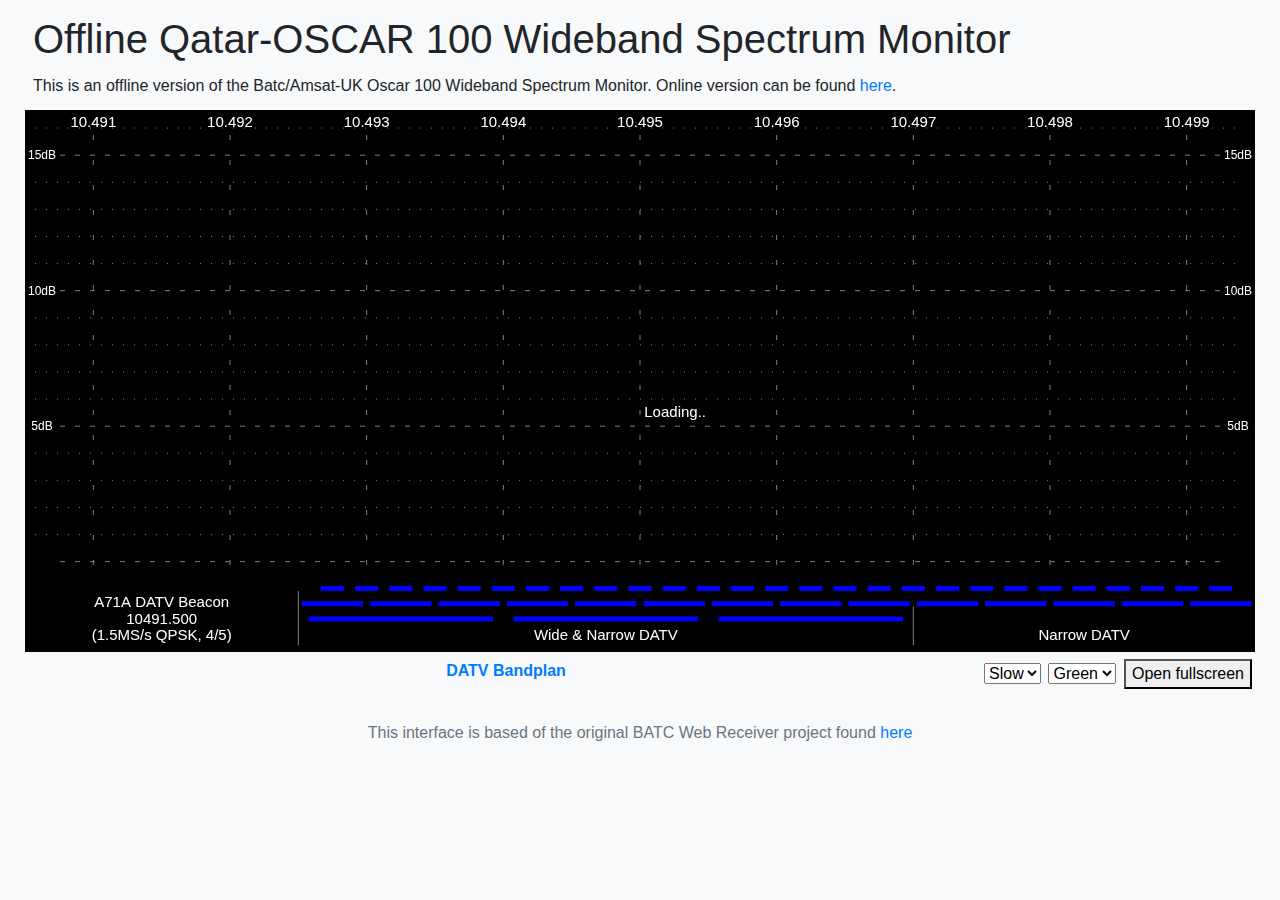
<file: index.html>
<!DOCTYPE html>
<html lang="en">
  <head>
    <meta charset="utf-8">
    <meta http-equiv="X-UA-Compatible" content="IE=edge">
    <title>Offline QO-100 / Es'hail-2 Wideband Spectrum Monitor</title>
    <link href="lib/bootstrap-4.4.1/css/bootstrap.min.css" rel="stylesheet">
    <link href="index.css" rel="stylesheet">
    <script src="lib/jquery-3.6.0.min.js"></script>
    <script src="lib/bootstrap-4.4.1/js/bootstrap.min.js"></script>
    <script src="lib/u16Websocket.js"></script>
    <script src="index.js?v=9"></script>
  </head>
  <body class="bg-light">
    <h1 id="page-title">Offline Qatar-OSCAR 100 Wideband Spectrum Monitor</h1>
    <div id="top-description">
      <p>
        This is an offline version of the Batc/Amsat-UK Oscar 100 Wideband Spectrum Monitor. Online version can be found <a href='https://eshail.batc.org.uk/wb/'>here</a>.
      </p>
    </div>

    <div id="content" role="main">
      <div class="row">

        <div id="fft-col" class="col-xl-12">
          <canvas id="c" width="1" height="1"></canvas>
          <div id="under-canvas">
            <span id="bandplan-link"><a href="https://wiki.batc.org.uk/QO-100_WB_Bandplan" target="_blank">DATV Bandplan</a></span>
            <span id="fullscreen-link-span">
                <select id="fft-speed-select">
                    <option value="fft" selected="selected">Slow</option>
                    <option value="fft_fast">Fast</option>
                </select>
                <select id="fft-colour-select">
                    <option value="green" selected="selected">Green</option>
                    <option value="yellow">Yellow</option>
                    <option value="red">Red</option>
                    <option value="blue">Blue</option>
                </select>
                <button id="fullscreen-link" onclick="fft_fullscreen();">Open fullscreen</button></span>
          </div>
        </div>
        

      </div>
    </div>

    <footer class="my-4 pt-1 text-muted text-center text-small">
      <p class="mb-1">This interface is based of the original BATC Web Receiver project found <a href='https://github.com/BritishAmateurTelevisionClub/eshail-ghy-web'>here</a>  </p>
    </footer>
  </body>
</html>
</file>
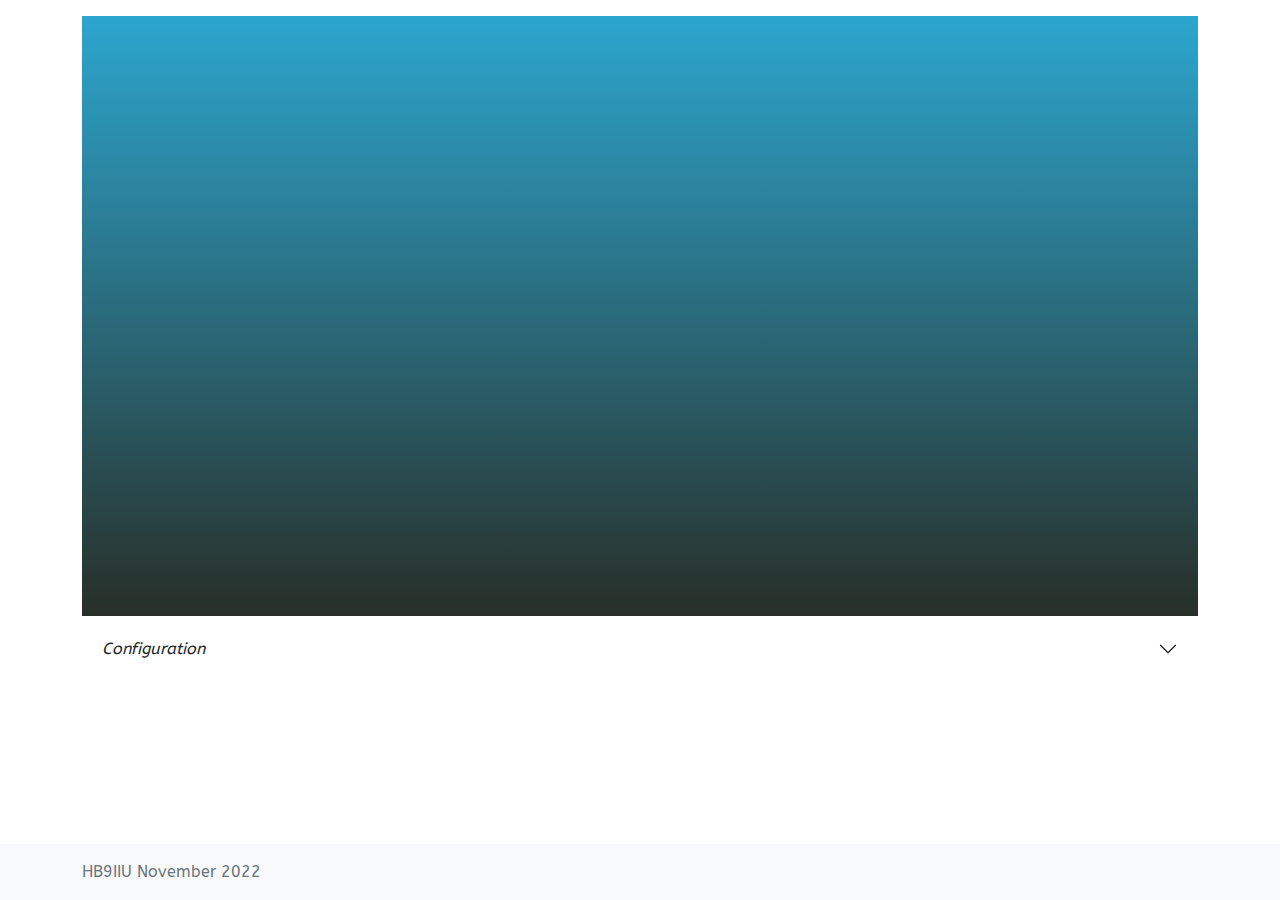
<file: alternatives/HB9IIU/index.html>
<!DOCTYPE html>
<html lang="en">
<head>
    <meta charset="utf-8"/>
    <meta content="width=device-width, initial-scale=1" name="viewport"/>
    <title>Offline QO-100</title>
    <link href="assets/images/favicon.ico" rel="icon" type="image/x-icon">
    <link href="assets/bootstrap/css/bootstrap.min.css" rel="stylesheet"/>
    <script src="assets/jquery/jquery_3.6.1.js"></script>
    <script src="assets/websocket/u16Websocket.js"></script>
    <script src="assets/bootstrap/js/bootstrap.min.js"></script>
    <script src="assets/javascripts/modified_BATC_script.js"></script>
    <script src="assets/javascripts/hb9iiu.js"></script>
    <link href="assets/styles/hb9iiu.css" rel="stylesheet"/>
</head>
<body class="bg-white d-flex flex-column h-100" style="font-family: 'ABeeZee', sans-serif;">
<div class="container">
    <div id="top-description">
        <div id="content" role="main">
            <div class="mt-3 row">
                <div class="col-xl-12" id="fft-col">
                    <canvas height="0" id="c" style="background: linear-gradient( to top ,#048133 0%, #8c4525 0%);"
                            width="0"></canvas>
                </div>
            </div>
        </div>
    </div>
    <div class="accordion accordion-flush" id="accordionFlushExample">
        <div class="accordion-item">
            <h2 class="accordion-header" id="flush-headingOne">
                <button aria-controls="flush-collapseOne" aria-expanded="false"
                        class="accordion-button collapsed fst-italic" data-bs-target="#flush-collapseOne"
                        data-bs-toggle="collapse" type="button">Configuration
                </button>
            </h2>
            <div aria-labelledby="flush-headingOne" class="accordion-collapse collapse"
                 data-bs-parent="#accordionFlushExample" id="flush-collapseOne">
                <div class="accordion-body">
                    <div class="container">
                        <div class="row">
                            <div class="col-12 col-lg-4 col-md-6 col-sm-6 col-xl-4 col-xxl-4">
                                <h5>FFT Speed</h5>
                                <div class="form-check">
                                    <input checked="" class="form-check-input" id="fft_fast" name="flexRadioDefault"
                                           type="radio"/>
                                    <label class="form-check-label" for="fft_fast">Fast</label>
                                </div>
                                <div class="form-check">
                                    <input class="form-check-input" id="fft" name="flexRadioDefault" type="radio"/>
                                    <label class="form-check-label" for="fft">Slow</label>
                                </div>
                                <button class="btn btn-light btn-outline-dark btn-sm" id="fullscreen-link-button"
                                        type="button">Open Fullscreen
                                </button>
                            </div>
                            <div class="col-12 col-lg-4 col-md-6 col-sm-6 col-xl-4 col-xxl-4">
                                <h5 class="text-center">Spectrum Colour</h5>
                                <div class="row">
                                    <div class="col-md-12" style="text-align: center;">
                                        <input class="color0" name="color0" style="width: 90px; height: 40px;"
                                               type="color" value="#e1ad01"/>
                                    </div>
                                    <div class="col-md-12">
                                    </div>
                                </div>
                                <div class="col-md-12">
                                    <h6>Transparency</h6>
                                    <input class="form-range" id="customRange1" max="100" min="0" type="range" value="100"/>
                                </div>
                            </div>
                            <div class="col-11 col-lg-4 col-md-12 col-sm-12 col-xl-4 col-xxl-4">
                                <h5 class="text-center">Background Colour</h5>
                                <div class="mb-3 row">
                                    <div class="col-6 col-md-6 col-sm-6" style="text-align: center;">
                                        <input class="color1" name="color1" style="width: 90px; height: 40px;"
                                               type="color" value="#000000"/>
                                    </div>
                                    <div class="col-6 col-md-6 col-sm-6" style="text-align: center;">
                                        <input class="color2" name="color2" style="width: 90px; height: 40px;"
                                               type="color" value="#03d7fc"/>
                                    </div>
                                </div>
                                <div class="row">
                                    <div class="col-4 col-lg-4 col-md-4 col-sm-4 col-xl-4 col-xxl-4"
                                         style="text-align: center;">
                                        <button class="btn btn-light btn-outline-dark btn-sm" id="random"
                                                style="width: 100px;" type="button">Random
                                        </button>
                                    </div>
                                    <div class="col-4 col-lg-4 col-md-4 col-sm-4 col-xl-4 col-xxl-4"
                                         style="text-align: center;">
                                        <button class="btn btn-light btn-outline-dark btn-sm" id="auto"
                                                style="width: 100px;" type="button">Auto
                                        </button>
                                    </div>
                                    <div class="col-4 col-lg-4 col-md-4 col-sm-4 col-xl-4 col-xxl-4"
                                         style="text-align: center;">
                                        <button class="btn btn-light btn-outline-dark btn-sm" id="stop"
                                                style="width: 100px;" type="button">Stop
                                        </button>
                                    </div>
                                </div>
                            </div>
                            <div class="mt-2 row">
                                <p>This is an offline version of the BATC | AMSAT-UK Oscar 100 Wideband Spectrum Monitor
                                    (<a href="https://github.com/BritishAmateurTelevisionClub/eshail-ghy-web"
                                        target="_blank">more info here</a> and <a
                                            href="https://www.zr6tg.co.za/2022/06/29/offline-oscar-100-wideband-spectrum-monitor-with-sdr/"
                                            target="_blank">here</a>).
                                    Online version can
                                    be found <a href="https://eshail.batc.org.uk/wb/" target="_blank">here</a>
                                <p style="font-size: 13px; text-align: center;">HB9IIU says:<i> &quot;If you enjoy this,
                                    then&nbsp;<a href="https://www.buymeacoffee.com/zr6tg" target="_blank">buy Tom a
                                        Beer</a><a href="https://www.buymeacoffee.com/zr6tg"></a>&quot;</i></p>
                                <p class="mb-1">This interface is based of the original BATC Web Receiver
                            </div>
                        </div>
                    </div>
                </div>
            </div>
        </div>
    </div>
    <div class="footer">
        <p>Footer</p>
    </div>
    <footer class="footer mt-auto py-3 bg-light">
        <div class="container text-start">
            <span class="text-muted">HB9IIU November 2022</span>
        </div>
    </footer>
</div>
</body>
</html>
</file>
<file: index.css>
body {
  margin-left: 25px;
  margin-right: 25px;
}
#logo-row {
  margin-top: 10px;
  height: 75px;
}
#logo-row > div {
  height: 100%;
  padding-left: 0px;
  padding-right: 0px;
  vertical-align: middle;
}
.logo {
  max-height: 100%;
  max-width: 85%;
  display: block;
  margin-left: auto;
  margin-right: auto;
  position: absolute;
  top: 50%;
  left: 50%;
  transform: translate(-50%, -50%);
}
#page-title {
  margin-top: 15px;
  padding-left: 0.5rem;
  margin-bottom: 15px;
}
#top-description {
  line-height: 1.0;
  padding-left: 0.5rem;
}
#c {
  background-color: black;
}
#under-canvas {
  text-align: center;
  margin-left: auto;
  margin-right: auto;
  width: 100%;
  color: #010101;
  font-weight: bold;
  margin-bottom: 10px;
  padding-left: 3px;
  padding-right: 3px;
}
#stats {
  float: left;
}
#bandplan-link {
  display: inline-block;
}
#fft-colour-select {
  margin-left: 3px;
}
#fullscreen-link {
  margin-left: 3px;
}
#fullscreen-link-span {
  float: right;
}
#chat {
  height: 580px;
}
#under-chat {
  text-align: center;
  margin-left: auto;
  margin-right: auto;
  width: 100%;
  color: #010101;
  font-weight: bold;
  margin-top: 3px;
  padding-left: 3px;
  padding-right: 3px;
}
#chat-page-link {
  font-weight: bold;
  text-align: center;
  display: inline-block;
  float: left;
}
#chat-logs-link {
  font-weight: bold;
  text-align: center;
  display: inline-block;
  float: right;
}
#footer {
  padding-top: 20px;
  text-align: center;
  margin-bottom: 5px;
  clear: both;
  color: #999999;
}
</file>
<file: alternatives/HB9IIU/assets/styles/hb9iiu.css>
.footer {
    position: fixed;
    left: 0;
    bottom: 0;
    width: 100%;
    background-color: red;
    color: white;
    text-align: center;
}
/* abeezee-regular - latin */
@font-face {
    font-family: 'ABeeZee';
    font-style: normal;
    font-weight: 400;
    src: url('../fonts/abeezee-v22-latin-regular.eot'); /* IE9 Compat Modes */
    src: local(''),
    url('../fonts/abeezee-v22-latin-regular.eot?#iefix') format('embedded-opentype'), /* IE6-IE8 */
    url('../fonts/abeezee-v22-latin-regular.woff2') format('woff2'), /* Super Modern Browsers */
    url('../fonts/abeezee-v22-latin-regular.woff') format('woff'), /* Modern Browsers */
    url('../fonts/abeezee-v22-latin-regular.ttf') format('truetype'), /* Safari, Android, iOS */
    url('../fonts/abeezee-v22-latin-regular.svg#ABeeZee') format('svg'); /* Legacy iOS */
}
</file>
